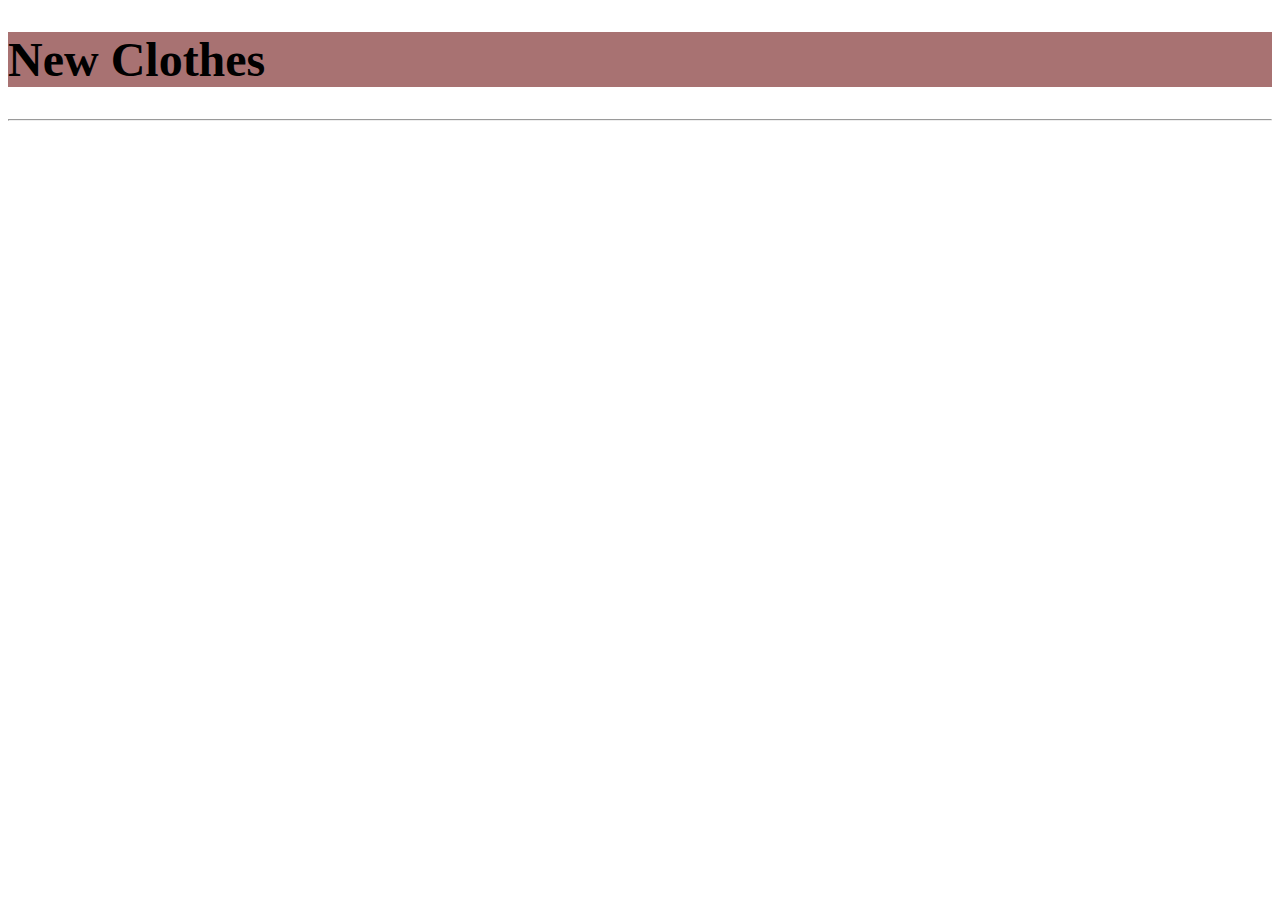
<file: NewClothe.html>
<!DOCTYPE html>
<html lang="en">
<head>
    <meta charset="UTF-8">
    <meta name="viewport" content="width=device-width, initial-scale=1.0">
    <title>Document</title>
</head>
<body>
    <h1 style="background-color: rgb(168, 114, 114); font-family: cursive; font-size: 3em;"> New Clothes </h1>
    <hr>
</body>
</html>
</file>
